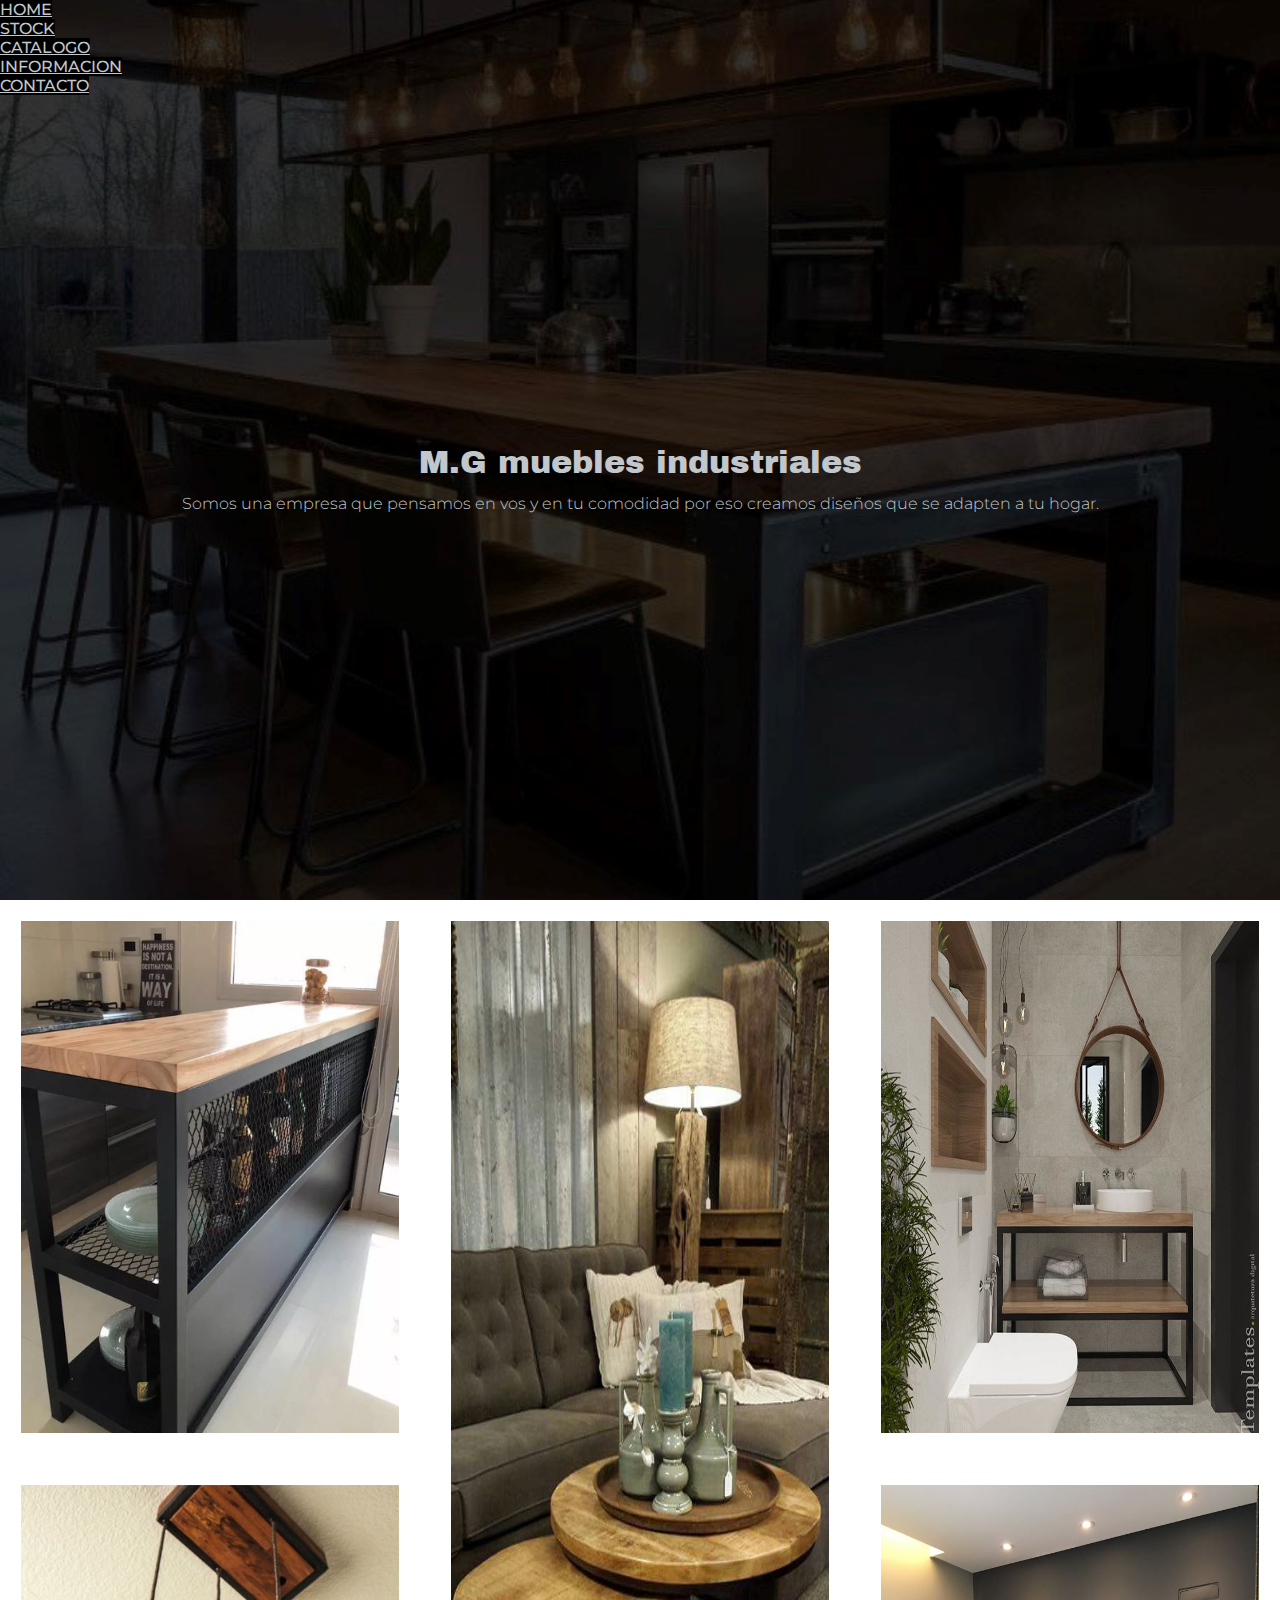
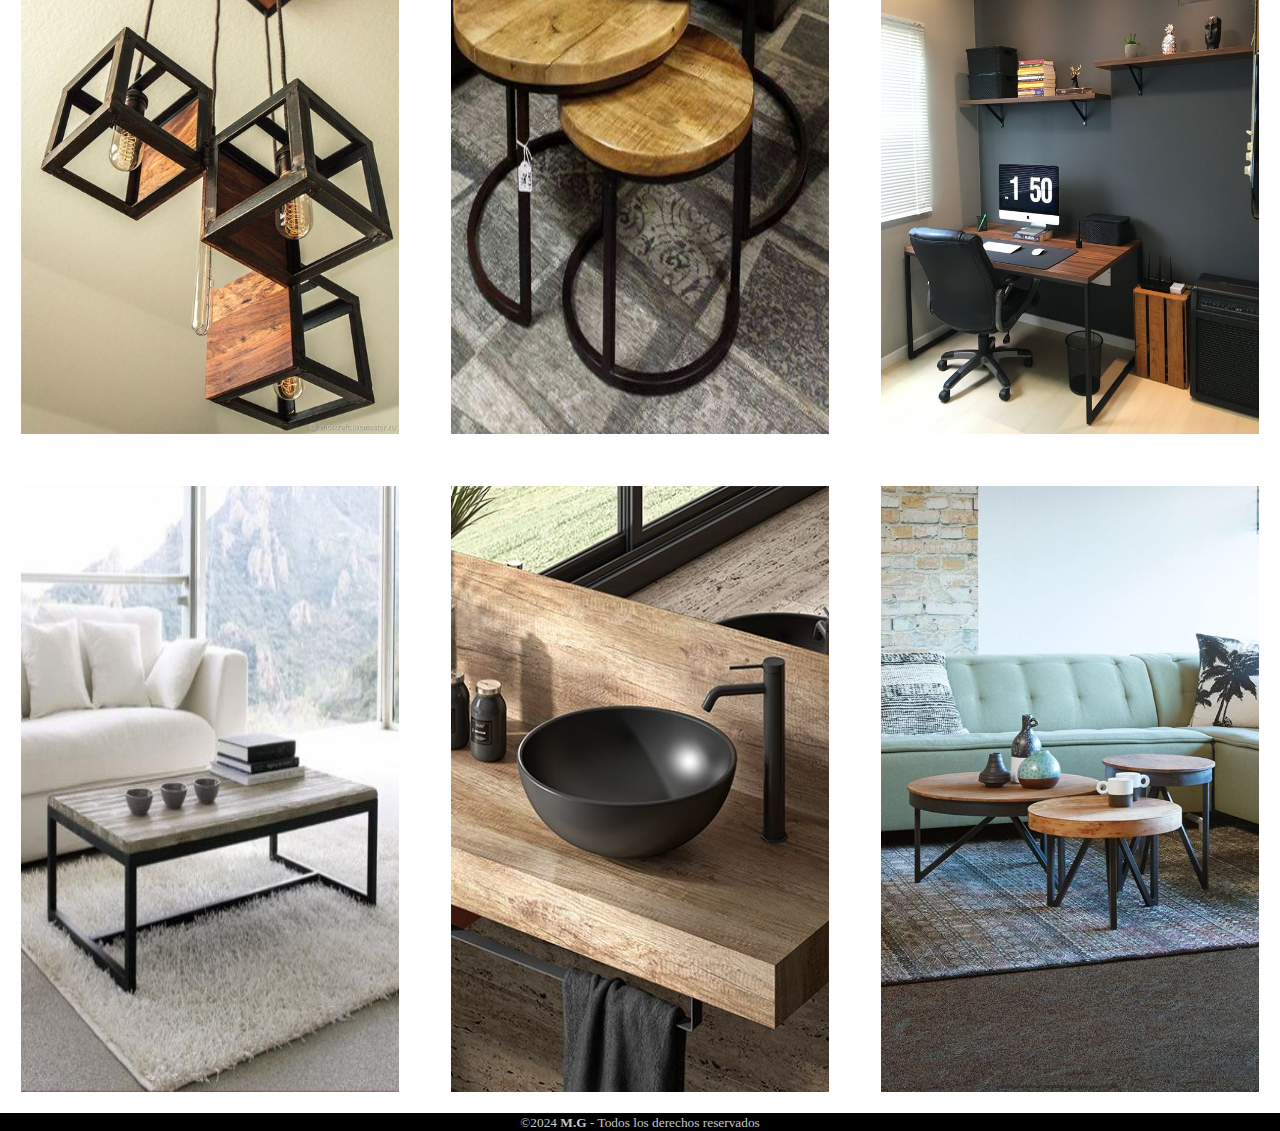
<file: index.html>
<!DOCTYPE html>
<html lang="en">
<head>
    <meta charset="UTF-8">
    <meta name="viewport" content="width=device-width, initial-scale=1.0">
    <!--link boostrap-->
    <link href="https://cdn.jsdelivr.net/npm/bootstrap@5.3.2/dist/css/bootstrap.min.css" rel="stylesheet" integrity="sha384-T3c6CoIi6uLrA9TneNEoa7RxnatzjcDSCmG1MXxSR1GAsXEV/Dwwykc2MPK8M2HN" crossorigin="anonymous">
   
    <!--link de mi css-->
    <link rel="stylesheet" href="css/styles.css">
    <title>M.G Creaciones en Madera y Hierro</title>
</head>
<body>
   <header>

<nav>
    <ul class="nav justify-content-end">
        <li class="nav-item">
          <a class="nav-link" aria-current="page" href="index.html">
            HOME
        </a>
        </li>
        <li class="nav-item">
            <a class="nav-link " aria-current="page" href="pages/Stock.html">
              STOCK
          </a>
          </li>
        <li class="nav-item">
          <a class="nav-link" href="pages/Catalogo.html">
            CATALOGO
        </a>
        </li>
        <li class="nav-item">
          <a class="nav-link" href="pages/Informacion.html">
            INFORMACION
          </a>
         
        </li>
        <li class="nav-item">
            <a class="nav-link" href="pages/Contacto.html">
            CONTACTO
        </a>
        </li> 
      </ul>
    </nav>
  <div id="container">
  <div class="portada-flex">
<h1 class="display 1">M.G muebles industriales</h1>
<p class="p-1">Somos una empresa que pensamos en vos y en tu comodidad por eso creamos diseños que se adapten a  tu hogar.</p>
</header> 
   

<main>
<section id="fotos">
<div class="galeria-img">
<div class="galeria-fotos">
<div class="img-1">
<img src="Img/img-desayunador.jpeg" alt="desayundor en madera y hierro con malla metalica"></div>
<div class="img-2">
<img src="Img/img-escritorio.jpeg" alt="escritorio simple en madera y hierro con estanterias aereas"></div>
<div class="img-3">
<img src="Img/img-mueble-baño-2.jpeg" alt=" mueble de baño de madera y hierro con bacha apoyada"></div>
<div class="img-4">
<img src="Img/img-luces.jpeg" alt="porta luces colgante de tecgo en madera y hierro en forma de cuadrado"></div>
<div class="img-5">
<img src="Img/img-mesa-ratona.jpeg" alt="mesas ratonas en forma de nido">
</div>
<div class="img-6">
  <img src="Img/img-bacha-baño.jpeg" alt="mesas ratonas en forma de nido">
  </div>
  <div class="img-7">
    <img src="Img/img-mesa-ratona1.jpeg" alt="mesas ratonas en forma de nido">
    </div>
  <div class="img-8">
      <img src="Img/img-mesa-ratona-2.jpeg" alt="mesas ratonas en forma de nido">
    </div> 
</div>
</div>
</section>
</main>
<!--Boostrap JS-->
<script src="https://cdn.jsdelivr.net/npm/bootstrap@5.3.2/dist/js/bootstrap.bundle.min.js" integrity="sha384-C6RzsynM9kWDrMNeT87bh95OGNyZPhcTNXj1NW7RuBCsyN/o0jlpcV8Qyq46cDfL" crossorigin="anonymous"></script>



<section id="footer">
<small> &copy;2024 <b>M.G</b> - Todos los derechos  reservados</small>
</section>



</body>
</html>
</file>
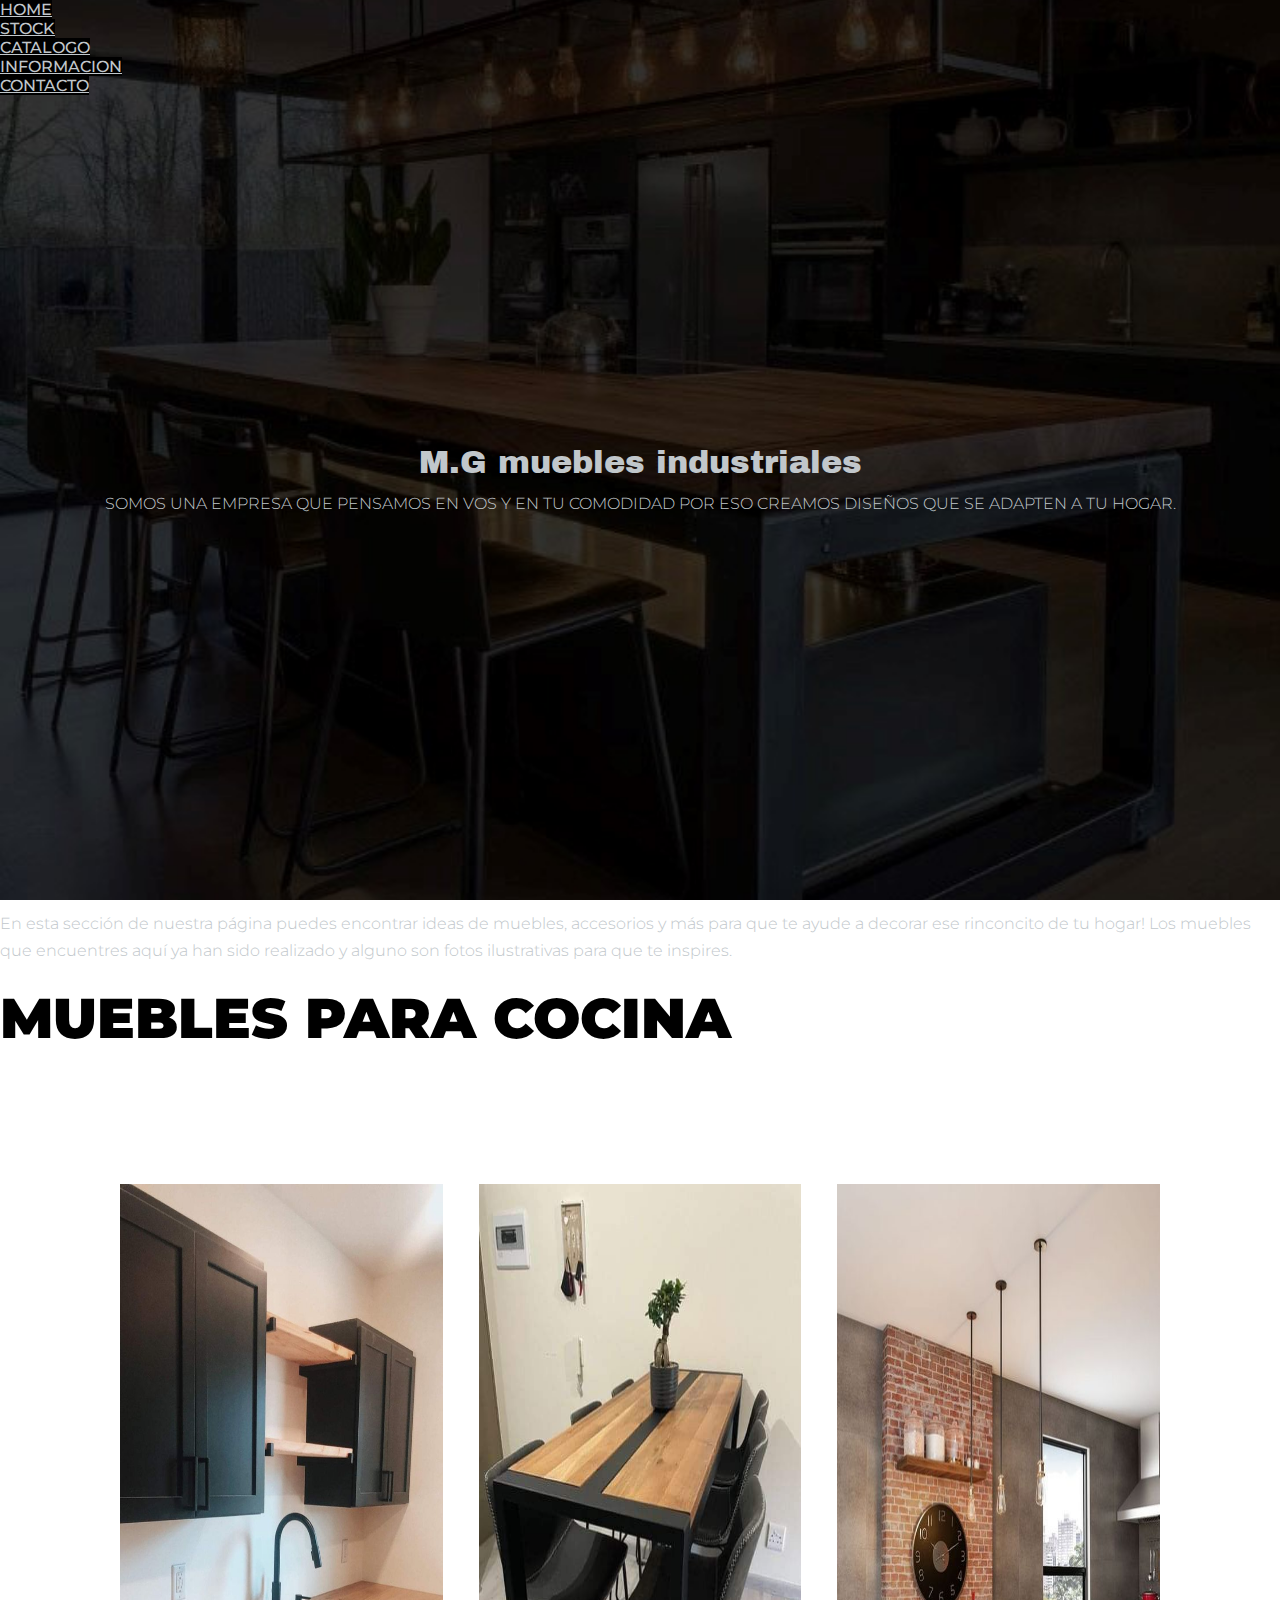
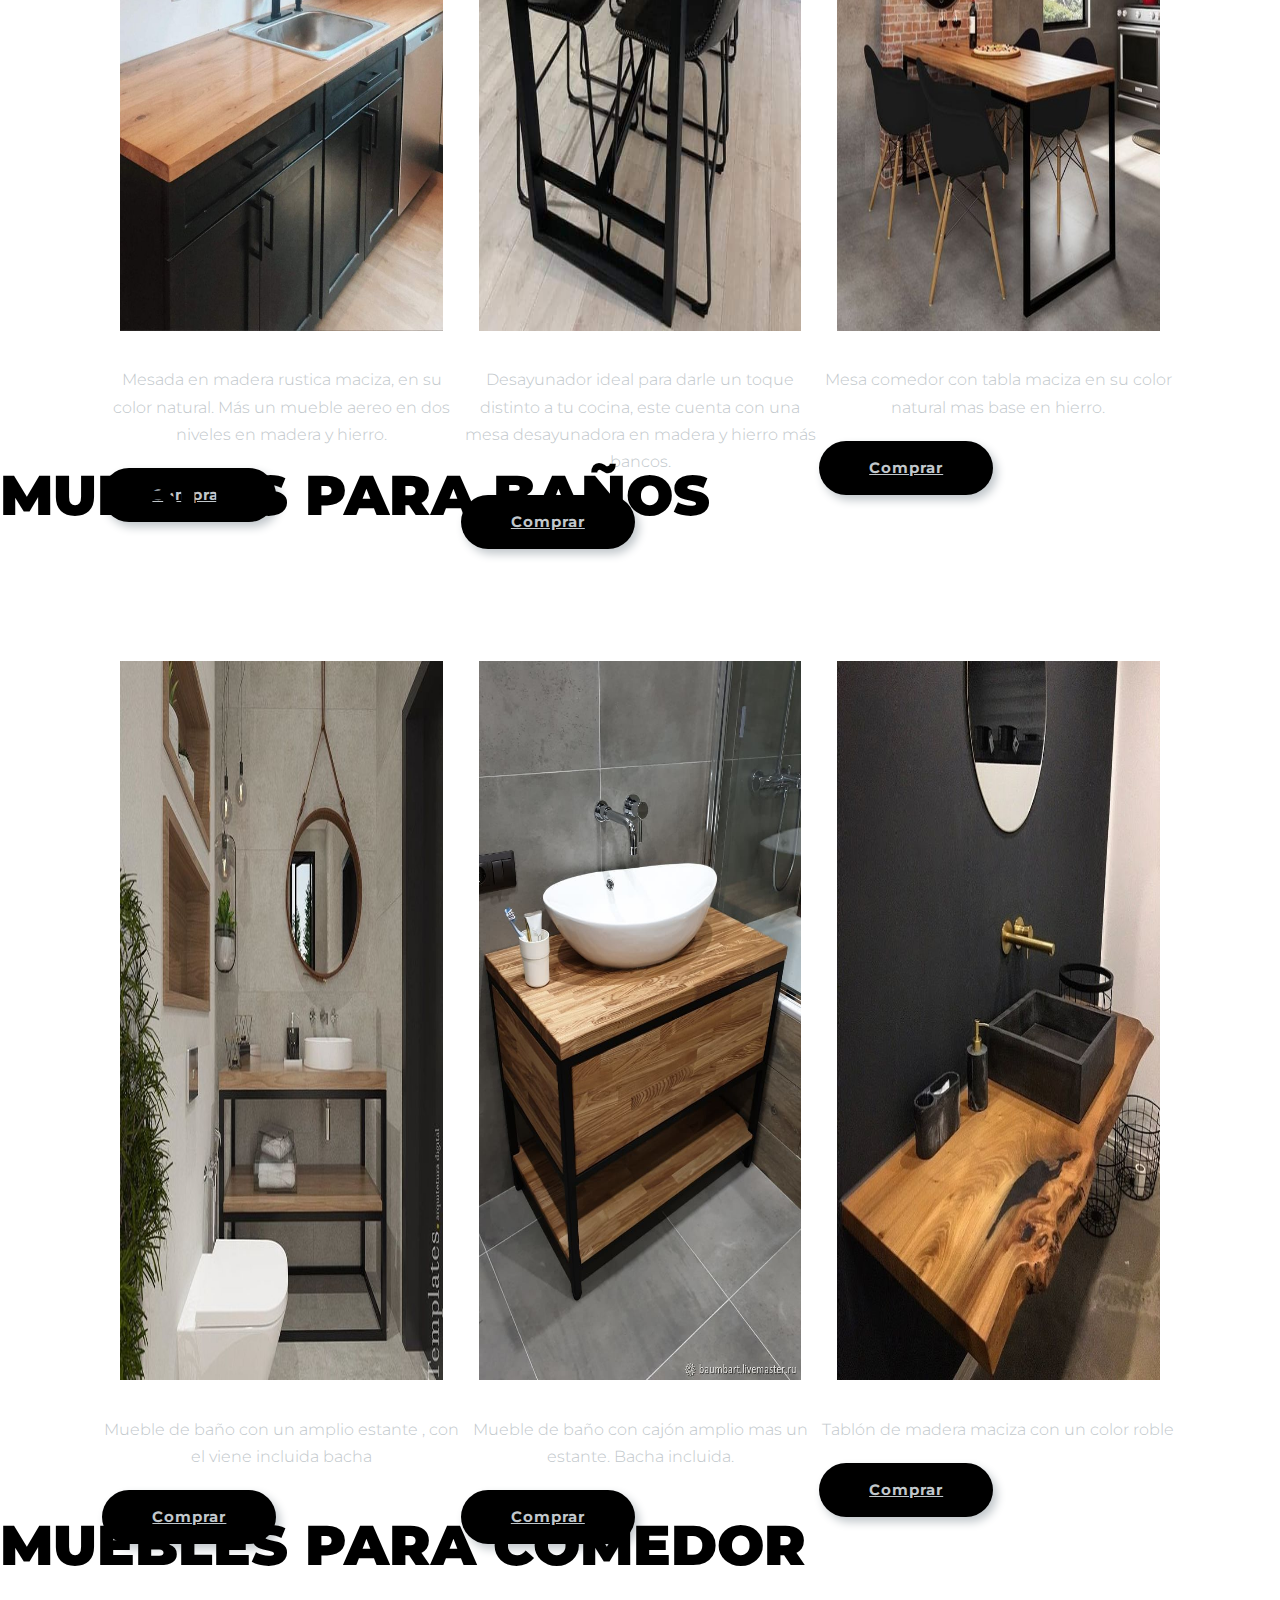
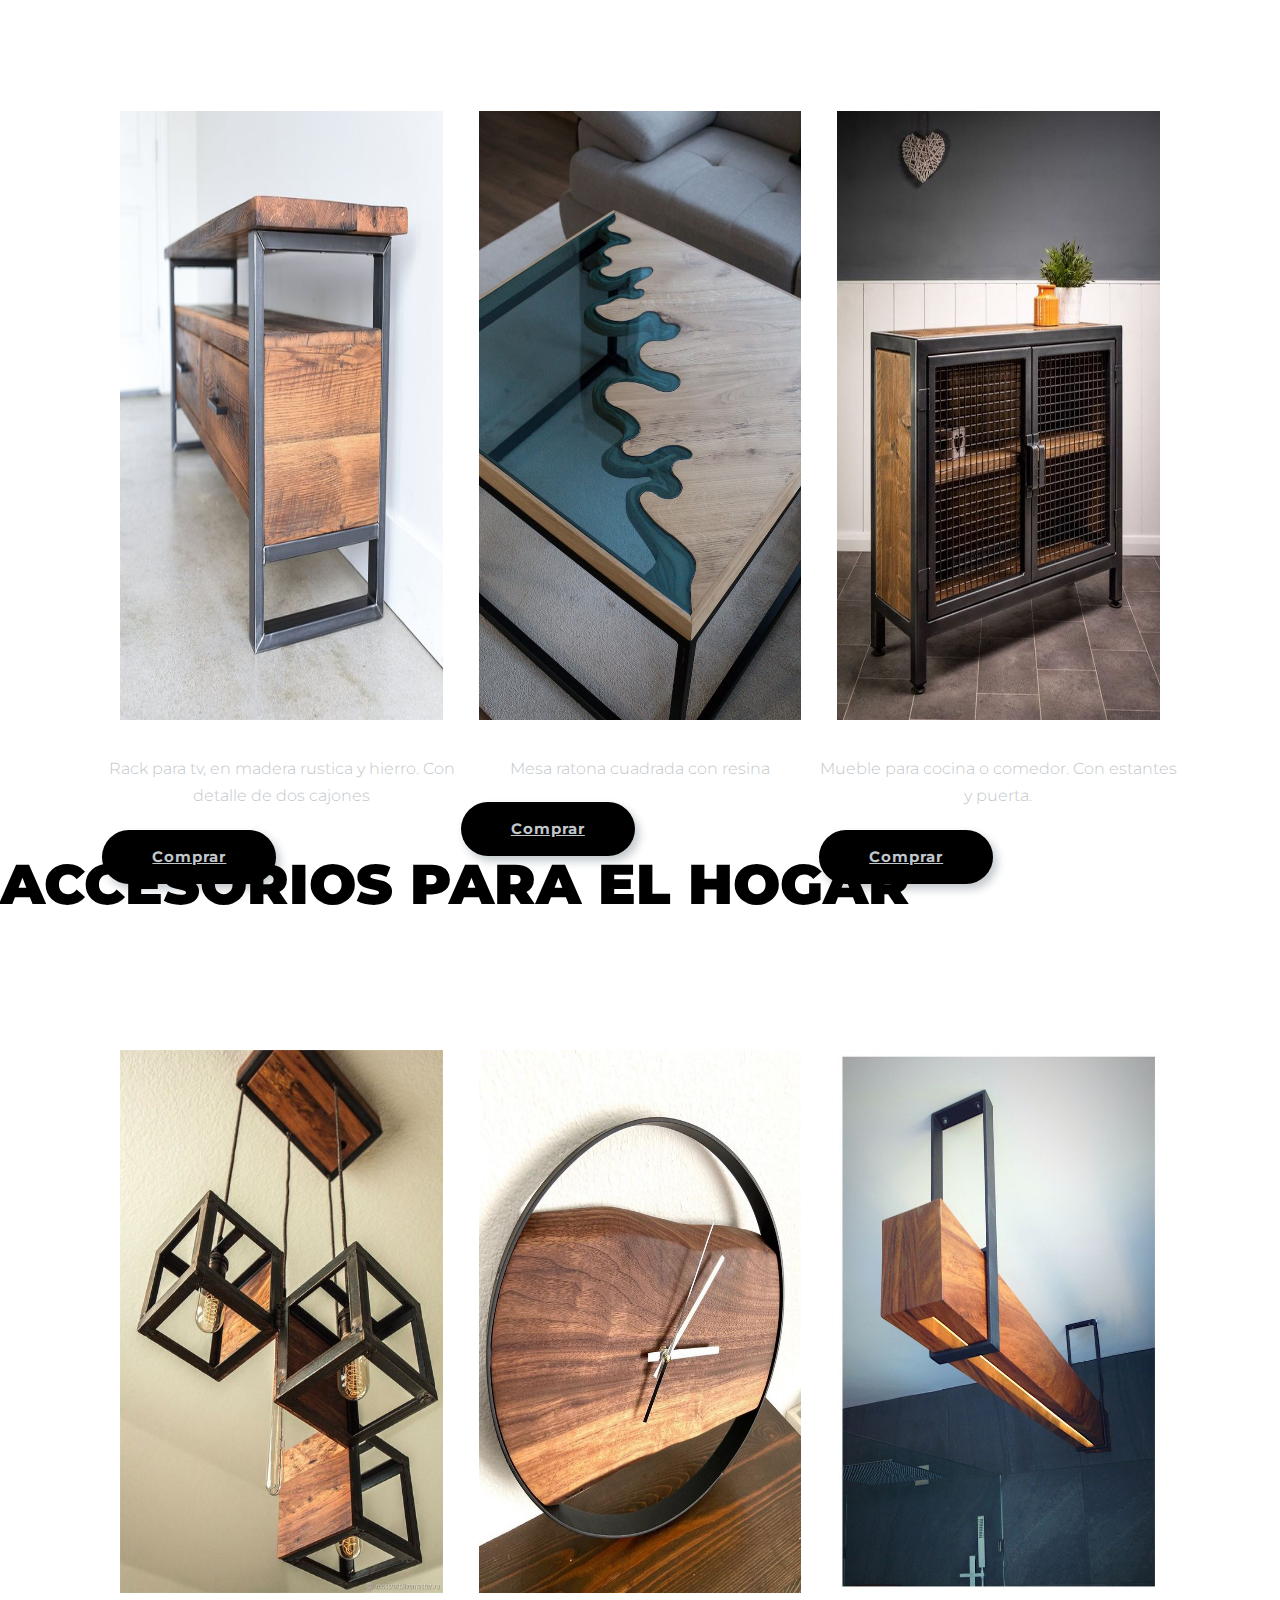
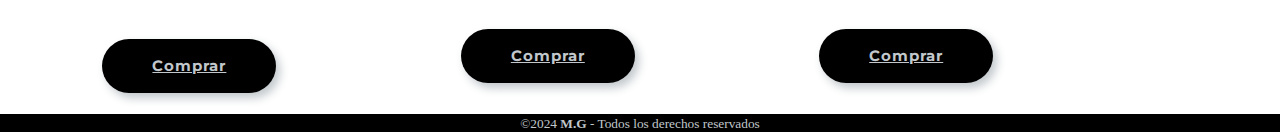
<file: pages/Catalogo.html>
<!DOCTYPE html>
<html lang="en">
<head>
    <meta charset="UTF-8">
    <meta name="viewport" content="width=device-width, initial-scale=1.0">
    <!--link boostrap-->
    <link href="https://cdn.jsdelivr.net/npm/bootstrap@5.3.2/dist/css/bootstrap.min.css" rel="stylesheet" integrity="sha384-T3c6CoIi6uLrA9TneNEoa7RxnatzjcDSCmG1MXxSR1GAsXEV/Dwwykc2MPK8M2HN" crossorigin="anonymous">
    <!--Link CSS-->
    <link rel="stylesheet" href="../css/styles.css">
    <title>Catalogo</title>
</head>
<body>
    <header>
        <nav>
          <ul class="nav justify-content-end">
                <li class="nav-item">
                  <a class="nav-link" aria-current="page" href="../index.html">
                    HOME
                </a>
                </li>
                <li class="nav-item">
                    <a class="nav-link" href="../pages/Stock.html">
                      STOCK
                  </a>
                  </li>
                <li class="nav-item">
                  <a class="nav-link" href="../pages/Catalogo.html">
                    CATALOGO
                </a>
                </li>
                <li class="nav-item">
                  <a class="nav-link" href="../pages/Informacion.html">
                    INFORMACION
                  </a>
                 
                </li>
                <li class="nav-item">
                    <a class="nav-link" href="../pages/Contacto.html">
                    CONTACTO
                </a>
                </li>
              </ul>
        </nav>
        <div id="container">
        <div class="portada-flex">
        <h1 class="display 1">M.G muebles industriales</h1>
        
       <p>SOMOS UNA EMPRESA QUE PENSAMOS EN VOS Y 
        EN TU COMODIDAD POR ESO CREAMOS DISEÑOS QUE 
        SE ADAPTEN A TU HOGAR.</p>
    </header>

    <main>
       

       <p> En esta sección de nuestra página puedes encontrar ideas de muebles, accesorios y más para que te ayude a decorar ese rinconcito de tu hogar!
        Los muebles que encuentres aquí ya han sido realizado y alguno son fotos ilustrativas para que te inspires. </p>

        <h2 class="display-1">MUEBLES PARA COCINA</h2>
      <div class="galeria-imagen">
        <div class="img-catalogo">

        <div class="imagen-1">
          <img src="../Img/img-cocina.jpeg" alt="mesada en madera sellada con dos estantes">
        <p class="texto-1">
      Mesada en madera rustica maciza, en su color natural. Más un mueble aereo en dos niveles en madera y hierro.</p>
      <a  class="btn btn-dark" href="#comprar">Comprar</a>
      </div>
        <div class="imagen-2">
          <img src="../Img/img-islaa.jpeg" alt="isla en madera y hierro. Amurada a la pared , unas de sus patas cuenta con detalles esteticos.Mas tres bancos.">
        <p class="texto-2">Desayunador ideal para darle un toque distinto a tu cocina, este cuenta con una mesa desayunadora en madera y hierro más bancos. </p>
        <a  class="btn btn-dark" href="#comprar">Comprar</a>
      </div>
        <div class="imagen-3">
          <img src="../Img/img-mesa-comedor.jpeg" alt=" Mesa de comedor con madera maciza">
          <p class="texto-3">Mesa comedor con tabla maciza en su color natural mas base en hierro.</p>
          <a  class="btn btn-dark" href="#comprar">Comprar</a>
        </div>
      </div>
      </div> 


      <h3 class="display-1">MUEBLES PARA BAÑOS</h3>
      <div class="galeria-imagen">
        <div class="img-catalogo">
        <div class="imagen-4">
          <img src="../Img/img-mueble-baño-2.jpeg" alt="mueble de baño con bacha, cuenta con dos niveles de estantes. creado en madera y hierro">
        <p class="texto-4">Mueble de baño con un amplio estante , con el viene incluida bacha</p>
        <a  class="btn btn-dark" href="#comprar">Comprar</a>
        </div>
        <div class="imagen-5">
          <img src="../Img/img-mueble-baño.jpeg" alt="mueble de baño con cajon y bacha. en madera y hierro">
          <p class="texto-5">Mueble de baño con cajón amplio mas un estante. Bacha incluida.</p>
          <a  class="btn btn-dark" href="#comprar">Comprar</a>
        </div>
        <div class="imagen-6">
          <img src="../Img/Img-baño.jpeg" alt=" tablon en madera maciza con bacha">
          <p class="texto-6">Tablón de madera maciza con un color roble </p>
          <a  class="btn btn-dark" href="#comprar">Comprar</a>
        </div>
      </div> 
      </div>
        
        
        <h4 class="display-1">MUEBLES PARA COMEDOR</h4>
        <div class="galeria-imagen">
        <div class="img-catalogo">
          <div class="imagen-7">
            <img src="../Img/Img-rack.jpeg" alt="Rack mueble para tele en madera y hierro con cajones.">
            <p class="texto-7">Rack para tv, en madera rustica y hierro. Con detalle de dos cajones</p>
            <a  class="btn btn-dark" href="#comprar">Comprar</a>
          </div>
          <div class="imagen-8">
            <img src="../Img/img-mesa-ratonaa.jpeg" alt="Mesa ratona cuatrada con detalle en resina">
            <p class="texto-8">Mesa ratona cuadrada con resina </p>
            <a  class="btn btn-dark" href="#comprar">Comprar</a>
          </div>
          <div class="imagen-9">
            <img src="../Img/img-mueble.jpeg" alt="Mueble con estante y puertas con detalle en malla metalica.">
            <p class="texto-9">Mueble para cocina o comedor. Con estantes y puerta. </p>
            <a  class="btn btn-dark" href="#comprar">Comprar</a>
          </div>
        </div> 
        </div> 

       <h5 class="display-1">ACCESORIOS PARA EL HOGAR</h5>
       <div class="galeria-imagen">
      <div class="img-catalogo">
        <div class="imagen-10">
          <img src="../Img/img-luces.jpeg" alt="Accesorio para la iluminacion en hierro.">
          <p></p>
          <a  class="btn btn-dark" href="#comprar">Comprar</a>
        </div>
        <div class="imagen-11">
          <img src="../Img/img-accesorio.jpeg" alt="reloj en hierro y detalle en madera">
         
          <a  class="btn btn-dark" href="#comprar">Comprar</a>
        </div>
        <div class="imagen-12">
          <img src="../Img/img-accesorio-de-luz.jpeg" alt="accesorio para la iluminacion en madera rustica .">
          <a  class="btn btn-dark" href="#comprar">Comprar</a>
        </div> 
      </div>
      </div> 



      </main>
<!--Boostrap JS-->
<script src="https://cdn.jsdelivr.net/npm/bootstrap@5.3.2/dist/js/bootstrap.bundle.min.js" integrity="sha384-C6RzsynM9kWDrMNeT87bh95OGNyZPhcTNXj1NW7RuBCsyN/o0jlpcV8Qyq46cDfL" crossorigin="anonymous"></script>

<section id="footer">
  <small> &copy;2024 <b>M.G</b> - Todos los derechos  reservados</small>
  </section>


</body>
</html>
</file>
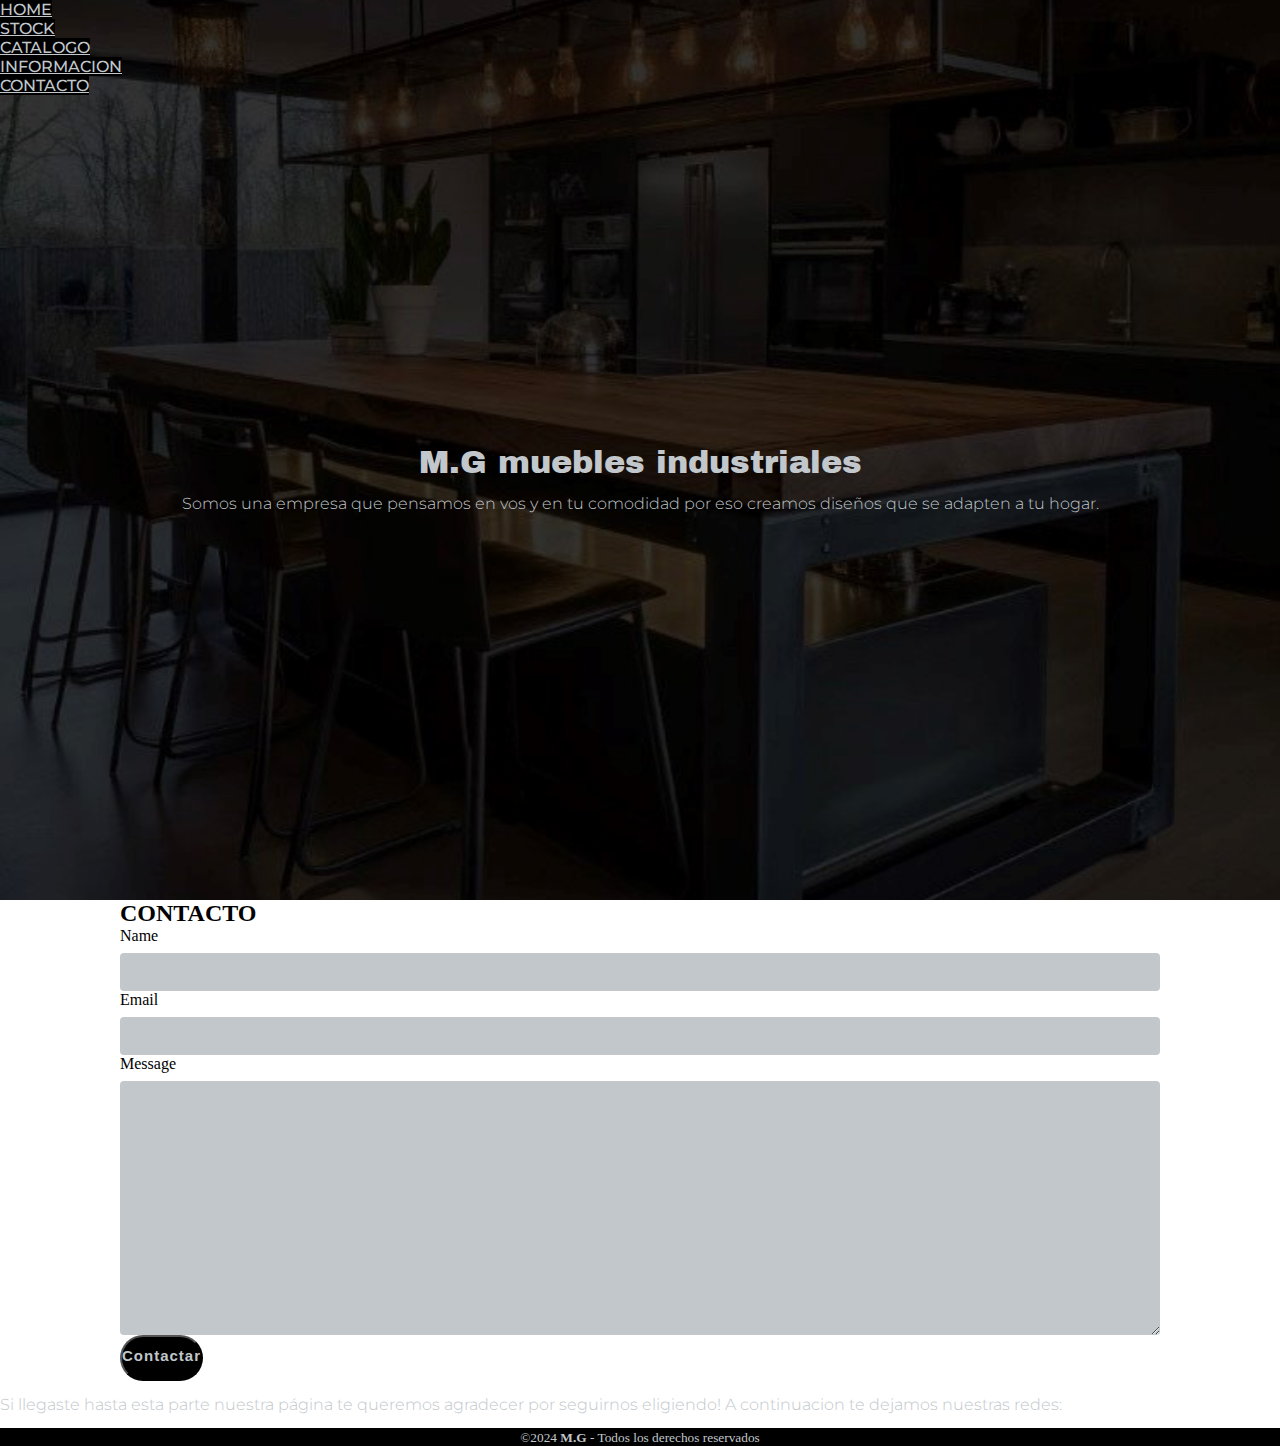
<file: pages/Contacto.html>
<!DOCTYPE html>
<html lang="en">
<head>
    <meta charset="UTF-8">
    <meta name="viewport" content="width=device-width, initial-scale=1.0">
    <!--link boostrap-->
    <link href="https://cdn.jsdelivr.net/npm/bootstrap@5.3.2/dist/css/bootstrap.min.css" rel="stylesheet" integrity="sha384-T3c6CoIi6uLrA9TneNEoa7RxnatzjcDSCmG1MXxSR1GAsXEV/Dwwykc2MPK8M2HN" crossorigin="anonymous">
  
    <!--Link CSS-->
    <link rel="stylesheet" href="../css/styles.css">
    <title>Contacto</title>
</head>
<body>
    <header>
        <nav>
            <ul class="nav justify-content-end">
                <li class="nav-item">
                  <a class="nav-link" aria-current="page" href="../index.html">
                    HOME
                </a>
                </li>
                <li class="nav-item">
                    <a class="nav-link" href="../pages/Stock.html">
                      STOCK
                  </a>
                  </li>
                <li class="nav-item">
                  <a class="nav-link" href="../pages/Catalogo.html">
                    CATALOGO
                </a>
                </li>
                <li class="nav-item">
                  <a class="nav-link" href="../pages/Informacion.html">
                    INFORMACION
                  </a>
                 
                </li>
                <li class="nav-item">
                    <a class="nav-link" href="../pages/Contacto.html">
                    CONTACTO
                </a>
                </li>
              </ul>
            </nav>
            <div id="container">
              <div class="portada-flex">
            <h1 class="display 1">M.G muebles industriales</h1>
             
          <p>Somos una empresa que pensamos en vos y en tu comodidad por eso creamos diseños que se adapten a tu hogar.</p>
         </header>

        <section id="Contact">
        <div class="container">
            <h2 class="display-3">CONTACTO</h2>
         <form action="">
          <div class="form-grup">
            <label for="name">Name</label>
             <input type="text" class="form-control">
          </div>
          <div class="form-grup">
            <label for="name">Email</label>
             <input type="text" class="form-control">
          </div>
          <div class="form-grup">
            <label for="name">Message</label>
             <textarea name="message" id="" cols="30" rows="10" class="form-control">
             </textarea>
          </div>
          <button class="btn btn-dark">Contactar</button>
         </form>
        </div>
        </section>
      </div>
      </div>
    

    <section id="CONTACTO">
     <div class="text-contact">
    <p>
      Si llegaste hasta esta parte nuestra página te queremos agradecer por seguirnos eligiendo!
      A continuacion te dejamos nuestras redes:</p> 
    </div>      
            

    <section id="footer">
      <small> &copy;2024 <b>M.G</b> - Todos los derechos  reservados</small>
    </section>

<!--Boostrap JS-->
<script src="https://cdn.jsdelivr.net/npm/bootstrap@5.3.2/dist/js/bootstrap.bundle.min.js" integrity="sha384-C6RzsynM9kWDrMNeT87bh95OGNyZPhcTNXj1NW7RuBCsyN/o0jlpcV8Qyq46cDfL" crossorigin="anonymous"></script>

</body>
</html>
</file>
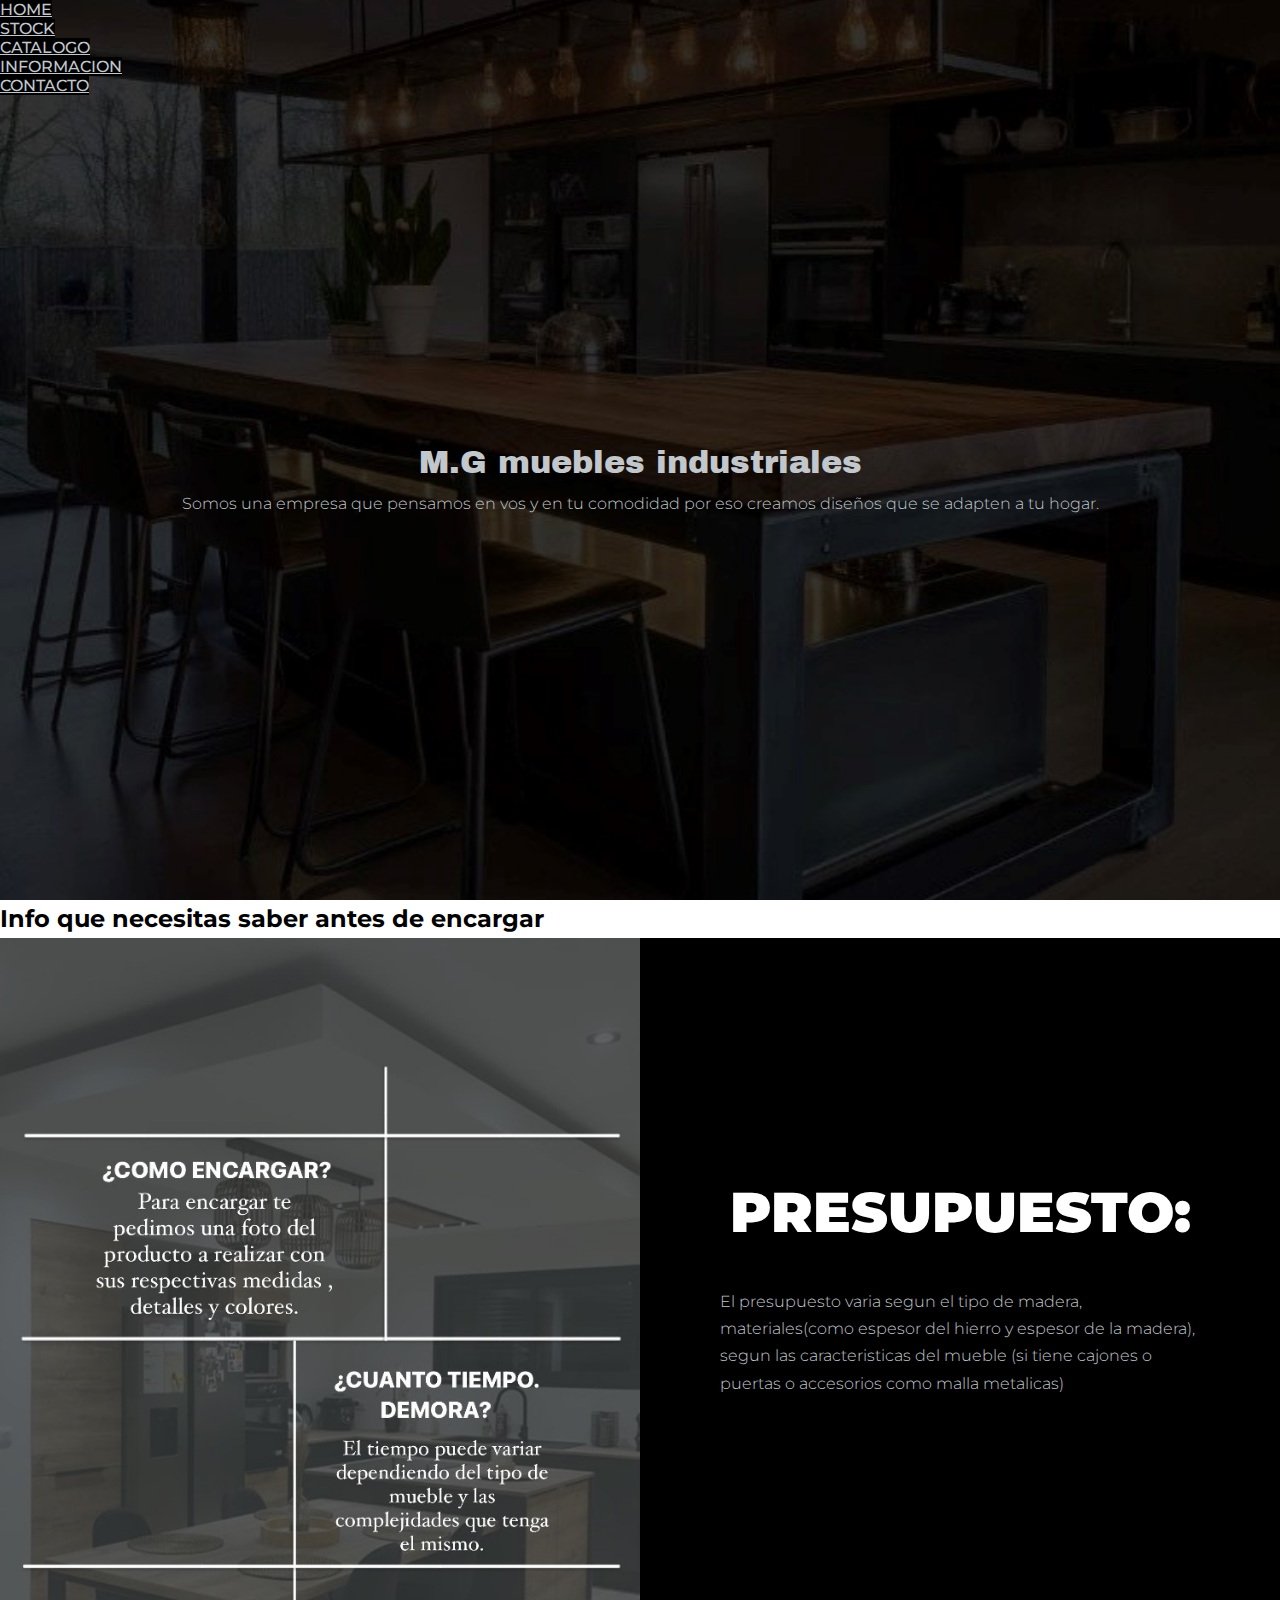
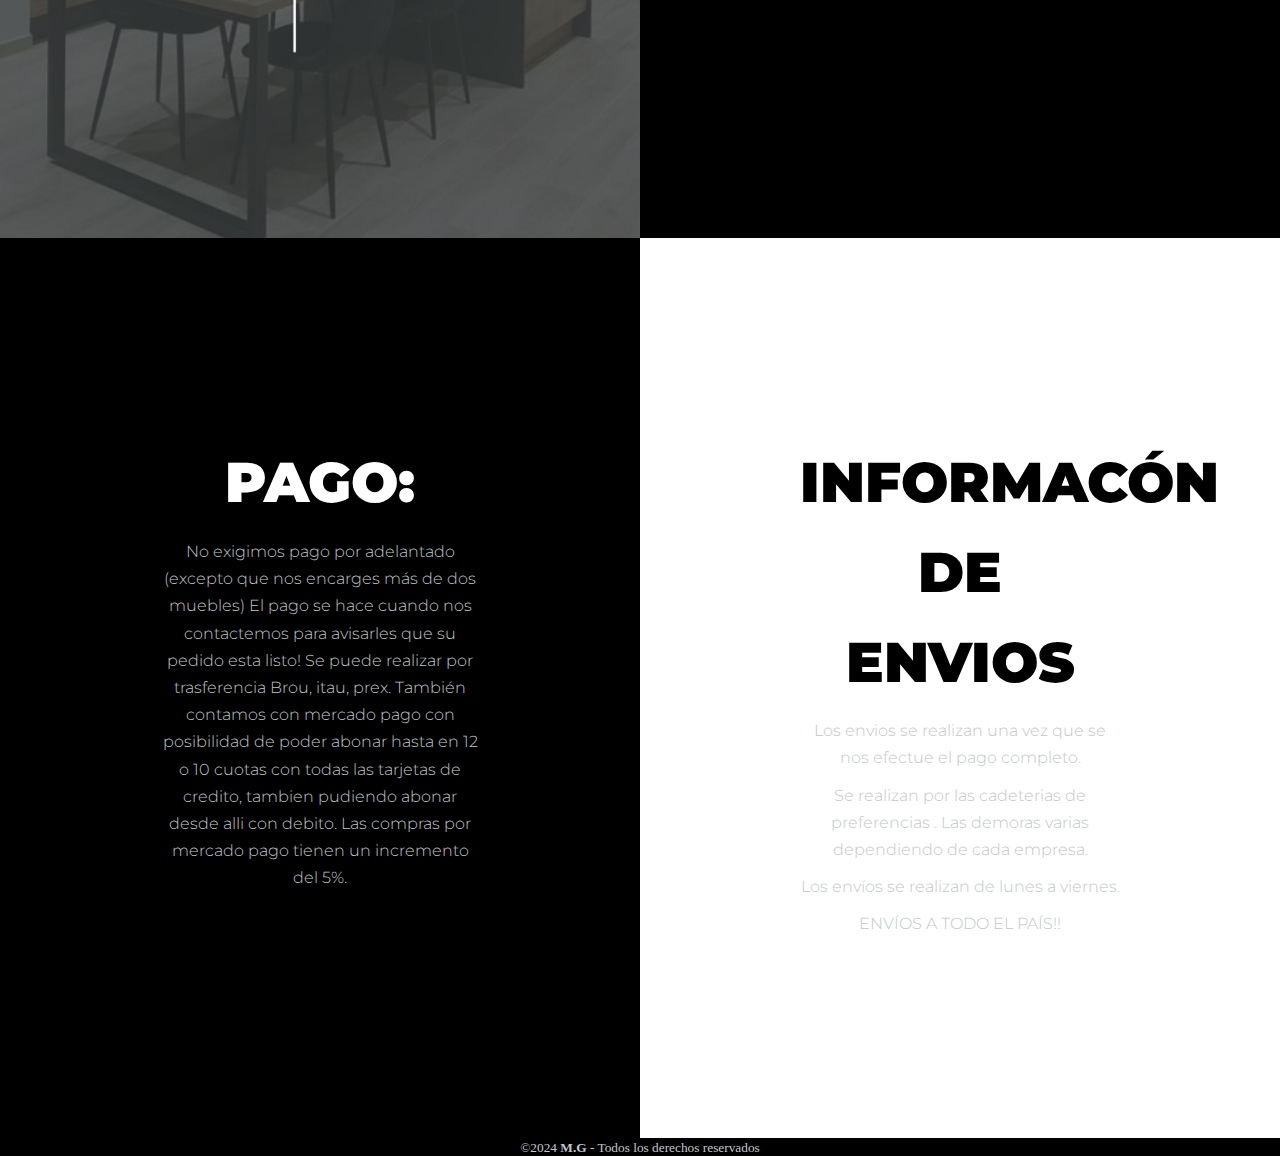
<file: pages/Informacion.html>
<!DOCTYPE html>
<html lang="en">
<head>
    <meta charset="UTF-8">
    <meta name="viewport" content="width=device-width, initial-scale=1.0">
    <!--link boostrap-->
    <link href="https://cdn.jsdelivr.net/npm/bootstrap@5.3.2/dist/css/bootstrap.min.css" rel="stylesheet" integrity="sha384-T3c6CoIi6uLrA9TneNEoa7RxnatzjcDSCmG1MXxSR1GAsXEV/Dwwykc2MPK8M2HN" crossorigin="anonymous">
    <link rel="stylesheet" href="../css/styles.css">
    <title>Informacion</title>
</head>
<body>
    <header>

        <nav>
          <ul class="nav justify-content-end">
                <li class="nav-item">
                  <a class="nav-link" aria-current="page" href="../index.html">
                    HOME
                </a>
                </li>
                <li class="nav-item">
                    <a class="nav-link" href="../pages/Stock.html">
                      STOCK
                  </a>
                  </li>
                <li class="nav-item">
                  <a class="nav-link" href="../pages/Catalogo.html">
                    CATALOGO
                </a>
                </li>
                <li class="nav-item">
                  <a class="nav-link" href="../pages/Informacion.html">
                    INFORMACION
                  </a>
                 
                </li>
                <li class="nav-item">
                    <a class="nav-link" href="../pages/Contacto.html">
                    CONTACTO
                </a>
                </li>
              </ul>
            </nav>
            <div id="container">
            <div class="portada-flex">
            <h1 class="display 1">M.G muebles industriales</h1>
            <p>Somos una empresa que pensamos en vos y en tu comodidad por eso creamos diseños que se adapten a tu hogar.</p>
          </div> 
          </div>
       </header>  
<!-- creacion de titulos o subtitulos h, del h2 al h6 -->
<main>
    <h2> Info que necesitas saber antes de encargar </h2>
    
    <section id="presupuesto">
    <div class="Encargo-demora-bk"></div>    
    <div class="text">
    <div class="container">
       <h3 class="display-1">PRESUPUESTO:</h3>
      <p>El presupuesto varia segun el tipo de madera, materiales(como espesor del hierro y espesor de la madera), segun las caracteristicas del mueble (si tiene cajones o puertas o accesorios como malla metalicas)</p>
      </div> 
      </div>
      </div>
      </section>

      <section id="Pago">
        <div class="text-titulo">
        <h4 class="display-1">PAGO:</h4>
          <div class="pago-text">
          <p>No exigimos pago por adelantado (excepto que nos encarges más de dos muebles)
          El pago se hace cuando nos contactemos para avisarles que su pedido esta listo! Se puede realizar por trasferencia Brou, itau, prex. También contamos con mercado pago con posibilidad de poder abonar hasta en 12 o 10 cuotas con todas las tarjetas de credito, tambien pudiendo abonar desde alli con debito. Las compras por mercado pago tienen un incremento del 5%.</p>
      </div>
      </div>
    </section>
    <section id="Informacion-de-envios">
          <div class="text-informacion">
          <h7 class="display-1"> INFORMACÓN DE ENVIOS</h7>
          <div class="info-text">
       <p>Los envios se realizan una vez que se nos efectue el pago completo.</p>
      <p>Se realizan por las cadeterias de preferencias . Las demoras varias dependiendo de cada empresa.</p>
       <p>Los envíos se realizan de lunes a viernes.</p>
       <p>ENVÍOS A TODO EL PAÍS!!</p>
      </div>
      </div>
    </section>
  
   

</main>
<!--Boostrap JS-->
<script src="https://cdn.jsdelivr.net/npm/bootstrap@5.3.2/dist/js/bootstrap.bundle.min.js" integrity="sha384-C6RzsynM9kWDrMNeT87bh95OGNyZPhcTNXj1NW7RuBCsyN/o0jlpcV8Qyq46cDfL" crossorigin="anonymous"></script>

<section id="footer">
  <small> &copy;2024 <b>M.G</b> - Todos los derechos  reservados</small>
  </section>

</body>
</html>
</file>
<file: css/styles.css>
@import url('https://fonts.googleapis.com/css2?family=Montserrat:ital,wght@0,600;1,600&display=swap');

@import url('https://fonts.googleapis.com/css2?family=Archivo+Black&family=Montserrat:ital,wght@0,600;1,600&display=swap');

/*Reset*/
*{
    margin: 0;
    padding: 0;
    box-sizing: border-box;
}

 /*FLEX*/
 main .galeria-img{
    align-items: center;
    display: flex;
 }
 main .galeria-imagen{
    align-items: center;
    display: flex;
 }

/*Aplicando estilos*/
.nav-link{
    color: rgb(193, 199, 203);
    font-weight: 500;
    font-family: 'Montserrat', sans-serif;
    text-align: center;
    background-color: black;
    height: 5vh;
}
.nav .nav-underline{
   display: flex;
   gap: 10px;
   text-align: center;
}
header{
    background: url(../Img/img-potada-ob.jpg);
    background-repeat: no-repeat;
    background-position: center;
    background-size: cover;
    height: 100vh;
}
h1{
    text-align:center;
    font-family: 'Archivo Black', sans-serif;
    color: black;
}

/*Aplicando estilos a la potada*/
/*Mediante ID*/
#footer{
    background-color: black;
    color:rgb(193, 199, 203) ;
    text-align: center;
}
.p-1{
    text-align: center;
    color:rgb(193, 199, 203) ;
}

.p-2{
    text-align: center;
    color:black;
}
/*Estilos de main para Informacion*/
main{
    font-family: 'Montserrat', sans-serif;
    line-height: 1.6;
}


main .h2{
    align-items: center ;
    font-family: 'Montserrat', sans-serif;
    font-size: 2.8rem;
    top: 20px;
}
main .h3{
    margin: auto;
    font-family: 'Montserrat', sans-serif;
    font-size: 2rem;
    left: 50%;
    top: 50%;
}
.h4{
    text-align: center;
    font-family: 'Montserrat', sans-serif;
    font-size: 2rem;
}
.h5{
    text-align: center;
    font-family: 'Montserrat', sans-serif;
    font-size: 2rem; 
}
p{ font-family: 'Montserrat', sans-serif;
    color:rgb(193, 199, 203) ;
    font-size: 1rem;
    margin: 10px 0;
    line-height: 1.7em;
    font-weight: 300;
}
.display-1{
    font-size: 3.5rem;
    font-weight: 900;
} 


/*CLASS*/
main img{
    width: 100%;
    height: 100%;
    padding: 5%;
}
.container{
    margin: auto;
    max-width: 1300px;
    overflow: auto;
    padding: 0 20px;
}
main .galeria-imagen .btn{
    display: inline-block;
    font-size: 15px;
    padding: 15px 50px;
    cursor: pointer;
    font-weight: bold;
    letter-spacing: 1px;
    border-radius: 30px;
    align-items: center;
}
 main .btn-dark{
    padding: 10px;
    border-radius: 30px;
    margin-top: 10px;
    box-shadow: 4px 5px 10px;
}
 /*Fotos de index*/
 
.galeria-fotos{
    display: grid;
    grid-template-columns: repeat(6, 1fr);
    gap:10px;
   align-content: center;
}
.img-1{
    grid-column: 1/3;
    grid-row: 1/2;
}

.img-2{
    grid-column: 5/7 ;
    grid-row:2/3;
}

.img-3{
    grid-column: 5/7 ;
    grid-row:1/2 ;
}

.img-4{
    grid-column: 1/3 ;
    grid-row:2/3 ;
}

.img-5{
    grid-column: 3/5 ;
    grid-row:1/3 ;
}
.img-6{
    grid-column: 3/5 ;
    grid-row:3/4 ;
}
.img-7{
    grid-column: 1/3 ;
    grid-row:3/4;
}
.img-8{
    grid-column: 5/7 ;
    grid-row:3/4;
}
/*CLASS stock*/
#producto-stock{
    height: 100vh;
    background: white;
}
.imagen-stock-1{
    float: left;
    width: 50%;
    background: white;
    height: 100vh;
    text-align: center;
    padding: 200px 160px;
}
#productos-stock2{
    height: 100vh;
    background: black;
}
.imagen-stock-2{
    float: left;
    width: 50%;
    height: 50%;
    background: black;
    height: 100vh;
    padding: 200px 160px;
}

#productos-stock3{
    height: 100vh;
    background: black;
}
.imagen-stock-3{
    float: left;
    width: 50%;
    background: black;
    height: 100vh;
    padding: 200px 160px;
}

.imagen-stock-4{
    float: left;
    width: 50%;
    background: white;
    height: 100vh;
    padding: 200px 160px;
}
/*CLASS Catalogo*/

.btn{
    display: flex;
    font-size: 15px;
     font-weight: bold;
    letter-spacing: 1px;
    border-radius: 50px ;
    cursor: pointer;
    padding-bottom: 15px;
    padding-top: 10px;
}
   

.btn-dark{
   background: black;
   color:rgb(193, 199, 203) ;   
}

#container{
 text-align: center;
 padding-top: 350px;
 h1{
    font-weight: 300;
    font-family: 'Archivo Black', sans-serif;
    color:rgb(193, 199, 203) ;
 }
 h2{
    font-weight: 300;
    font-family: 'Archivo Black', sans-serif;
    color:rgb(193, 199, 203) ;
    position: relative;
 }
}
main .galeria-imagen {
    width: 100%;
    height: 50%;
    padding: 8%;
}
.img-catalogo{
    display: grid;
    grid-template-columns: repeat(6, 1fr);
    align-content: center;
}    
.imagen-1{
    grid-column: 1/3 ;
    grid-row:1/2; 
}
.imagen-2{
    grid-column: 3/5 ;
    grid-row:1/2; 
}
.imagen-3{
    grid-column: 5/7;
    grid-row:1/2; 
}

.texto-1{
    grid-column: 1/3;
    grid-row: 1/2;
    text-align: center;
}
.texto-2{
    grid-column: 3/5;
    grid-row: 1/2;
    text-align: center;
}
.texto-3{
    grid-column: 5/7;
    grid-row: 1/2;
    text-align: center;
}


.imagen-4{
    grid-column: 1/3 ;
    grid-row:3/4; 
}
.imagen-5{
    grid-column: 3/5 ;
    grid-row:3/4; 
}
.imagen-6{
    grid-column: 5/7;
    grid-row:3/4; 
}
 .titulo-2{
    text-align: center;
    font-family: 'Montserrat', sans-serif;
    font-size: 2rem;
 }
.texto-4{
    grid-column: 1/3 ;
    grid-row:3/4; 
    text-align: center;
}
.texto-5{
    grid-column: 3/5 ;
    grid-row:3/4;
    text-align: center;
}
.texto-6{
    grid-column: 5/7;
    grid-row:3/4;
    text-align: center;
}

.imagen-7{
    grid-column: 1/3 ;
    grid-row:5; 
}
.imagen-8{
    grid-column: 3/5 ;
    grid-row:5/6; 
}
.imagen-9{
    grid-column: 5/7;
    grid-row:5/6; 
}

.texto-7{
    grid-column: 1/3 ;
    grid-row:5/6; 
    text-align: center;
}
.texto-8{
    grid-column: 3/5 ;
    grid-row:5/6;
    text-align: center;
}
.texto-9{
    grid-column: 5/7;
    grid-row:5/6;
    text-align: center;
}

.imagen-10{
    grid-column: 1/3 ;
    grid-row:6/7; 
}
.imagen-11{
    grid-column: 3/5 ;
    grid-row:6/7; 
}
.imagen-12{
    grid-column: 5/7;
    grid-row:6/7; 
}
.texto-10{
    grid-column: 1/3 ;
    grid-row:6/7; 
    text-align: center;
}
.texto-11{
    grid-column: 3/5 ;
    grid-row:6/7;
    text-align: center;
}
.texto-12{
    grid-column: 5/7;
    grid-row:6/7;
    text-align: center;
}


/*CLASS para Informacion*/

#presupuesto{
    height: 100vh;
    background: black;
    color: white;
}
.Encargo-demora-bk{
    float: left;
    width: 50%;
    background: url(../Img/img-comprar.jpg);
    background-repeat: no-repeat;
    background-position: center right;
    background-size: cover;
    height: 100vh;
}

.text{
    float: right;
    width: 50%;
    padding: 50px;
}

.text  h3{
  text-align: center;
  padding-top: 180px;
  padding-bottom: 20px;
}

#pagos{
    height: 100vh;
}

.text-titulo{
    float: left;
    width: 50%;
    background: black;
    color: white;
    height: 100vh;
    text-align: center;
    padding: 200px 160px;
}

.work-title h4{
    padding-top: 160px;
}

.pago-text{
    background: black;
    color: black;
    float: right;
}

#informacion-de-envios{
    height: 100vh;
}

.text-informacion{
    float: left;
    width: 50%;
    background: white;
    color: black;
    height: 100vh;
    text-align: center;
    padding: 200px 160px;
}

.info-text{
    background: white;
    color: black;
    float: right; 
}


/*CLASS para Contacto*/
.large{
    font-size: 20px;
    font-weight: 600;
}
form label{
    display: inline-block;
    margin-bottom: 8px;
}

form .form-group{
    margin-bottom: 16px;
}
form .form-control{
    display: block;
    width: 100%;
    padding: 7px 12px;
    font-size: 1rem;
    line-height: 1.5;
    color: rgb(193, 199, 203);
    background-color: rgb(193, 199, 203);
    border: none;
    border-radius: 4px;
}

#contact{
    padding: 60px 0;
}

#contact h2{
 padding-bottom: 80px;
}

#contact form button{
    width: 100%;
    border: none;
    border-radius: 5px;
}


/*CLASS footer*/
.container{
    max-width: 1100px;
    margin: auto;
    padding: 0 30px;
}
.footer{
    background: black;
    color:rgb(20, 85, 129) ;
}


@media (max-width:768px) {

}
</file>
